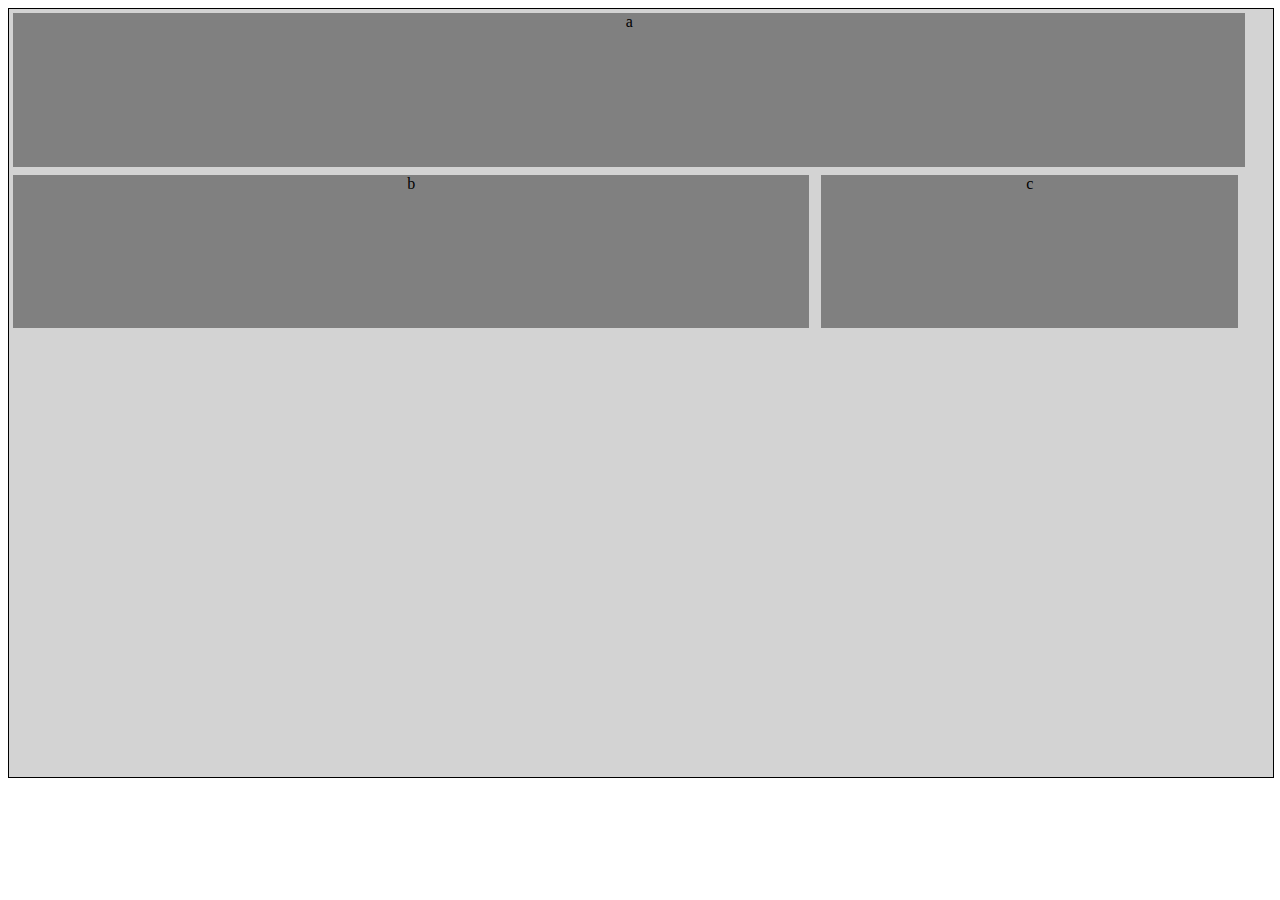
<file: medial-queries1/index.html>
<!DOCTYPE html>
<html lang="en" dir="ltr">
  <head>
    <meta charset="utf-8">
    <title>Media Queries 1</title>
    <link rel="stylesheet" href="main.css">
  </head>
  <body>
    <div class="container">
      <div class="a">a</div>
      <div class="b">b</div>
      <div class="c">c</div>
    </div>
  </body>
</html>
</file>
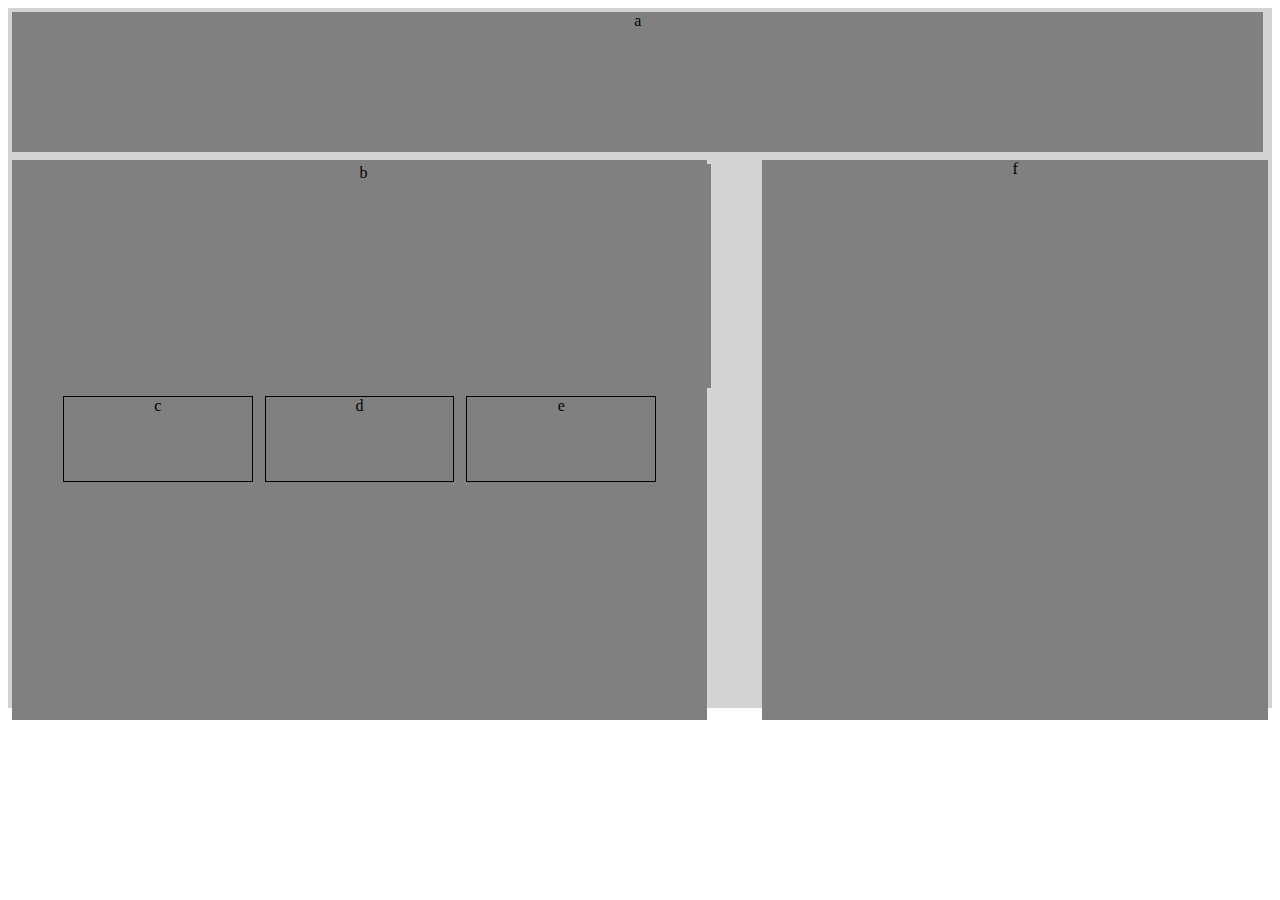
<file: medial-queries2/index.html>
<!DOCTYPE html>
<html lang="en" dir="ltr">
  <head>
    <meta charset="utf-8">
    <title>Media Queries 2</title>
    <link rel="stylesheet" href="main.css">
  </head>
  <body>
    <div class="container1">
      <div class="a">a</div>
      <div class="bcde">
        <div class="b">b</div>
        <div class="c">c</div>
        <div class="d">d</div>
        <div class="e">e</div>
      </div>
      <div class="f">f</div>
    </div>
  </body>
</html>
</file>
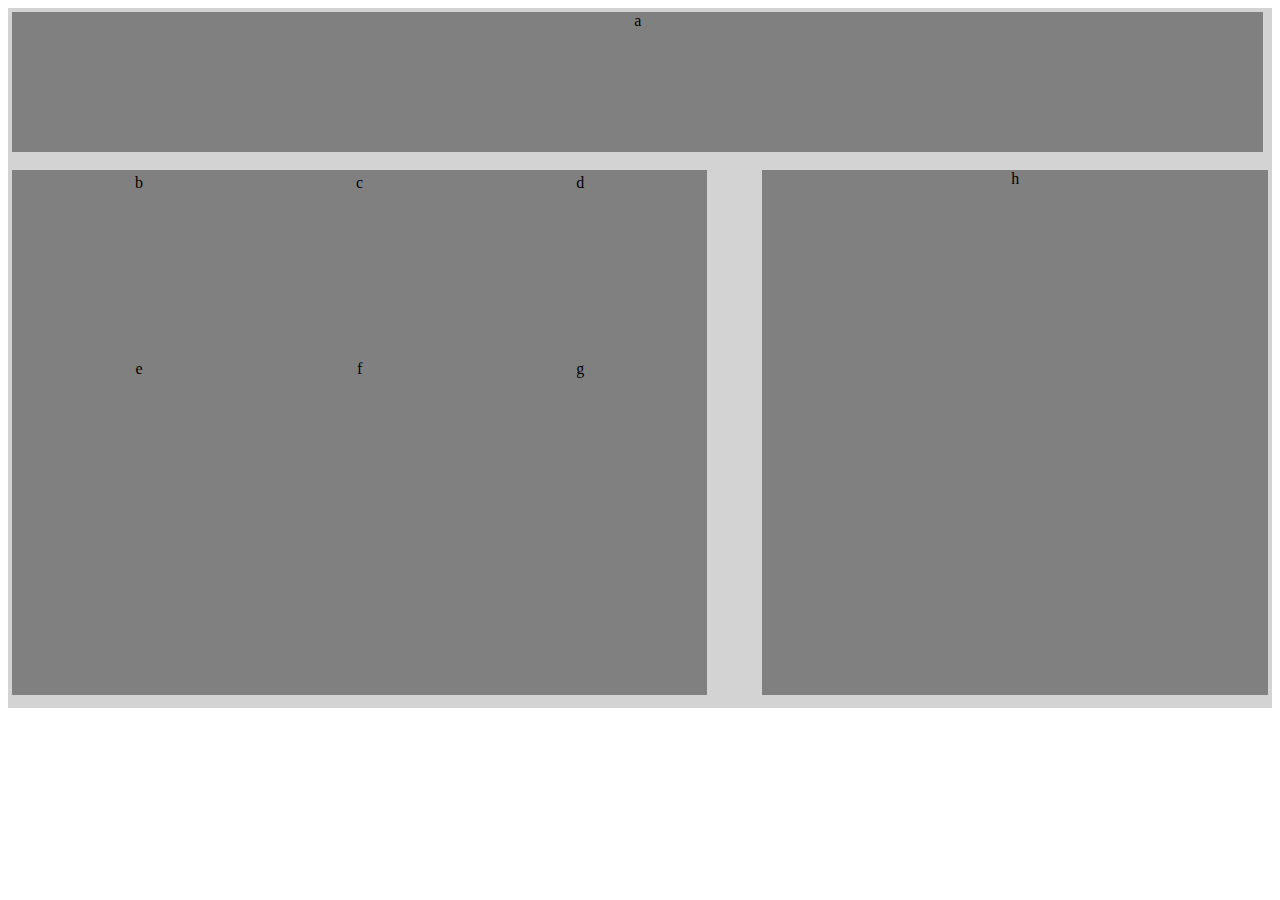
<file: medial-queries3/index.html>
<!DOCTYPE html>
<html lang="en" dir="ltr">
  <head>
    <meta charset="utf-8">
    <title>Media Queries 3</title>
    <link rel="stylesheet" href="main.css">
  </head>
  <body>
    <div class="container">
      <div class="a">a</div>
      <div class="bcdefg">
        <div class="b">b</div>
        <div class="c">c</div>
        <div class="d">d</div>
        <div class="e">e</div>
        <div class="f">f</div>
        <div class="g">g</div>
      </div>
      <div class="h">h</div>
    </div>
  </body>
</html>
</file>
<file: medial-queries1/main.css>
:root {
  --marginv: 8px;
  --marginh: 4px;
  --fontsize: 15;
}


div.container {
  border: 1px solid;
  width: 100%;
  height: 48em;
  background-color: lightgray;
  margin: auto;
}

.a {
  font-size: var(--fontsize);
  border: 3px 3px solid;
  background-color: grey;
  height: 25%;
  margin: var(--marginv);
  text-align: center;
}

.b {
  border: 3px 3px solid;
  background-color: grey;
  height: 45%;
  margin: var(--marginv);
  text-align: center;
}

.c {
  border: 3px 3px solid;
  background-color: grey;
  margin: var(--marginv);
  text-align: center;
  height: 22%;
}

@media(min-width: 600px) {
  .a {
    display: block;
    width: 97.5%;
    border: 3px 3px solid;
    background-color: grey;
    height: 20%;
    margin: var(--marginh);
    text-align: center;
  }
  
  .b {
    display: inline-block;
    border: 3px 3px solid;
    background-color: grey;
    width: 63%;
    height: 20%;
    margin: var(--marginh);
    text-align: center;
  }
  
  .c {
    display: inline-block;
    border: 3px 3px solid;
    background-color: grey;
    margin: var(--marginh);
    text-align: center;
    width: 33%;
    height: 20%;
  }
}
</file>
<file: medial-queries2/main.css>
:root {
  --marginv: 1%;
  --marginh: 4px;
}

div.container1 {
  border: 0.5em 0.5em solid;
  background-color: lightgray;
  align-items: flex-start;
  margin: auto;
  justify-content: space-between;
  display: inline-flex;
  /* flex-direction: row;
  flex-wrap: wrap; */
  flex-flow: row wrap;
  width: 100%;
  height: 700px;
}

.a {
  order: 1;
  border: 3px 3px solid;
  background-color: grey;
  height: 20%;
  width: 99%;
  margin: var(--marginh);
  text-align: center;
  justify-content: center;
}

.bcde {
  order: 2;
  border: 3px 3px solid;
  background-color: grey;
  height: 40%;
  width: 99%;
  margin: var(--marginh);
  text-align: center;
  justify-content: space-between;
  flex-flow: row wrap;
}

.b {
  display: inline-block;
  border: 3px 3px solid;
  background-color: grey;
  height: 40%;
  width: 99%;
  margin: var(--marginh);
  text-align: center;
  justify-content: center;
}

.c {
  display: inline-block;
  border: 1px solid;
  background-color: grey;
  width: 30%;
  height: 15%;
  margin: var(--marginh);
  text-align: center;
  justify-content: center;
}

.d {
  display: inline-block;
  border: 1px solid;
  background-color: grey;
  width: 30%;
  height: 15%;
  margin: var(--marginh);
  text-align: center;
  justify-content: center;
}

.e {
  display: inline-block;
  border: 1px solid;
  background-color: grey;
  width: 30%;
  height: 15%;
  margin: var(--marginh);
  text-align: center;
  justify-content: center;
}

.f {
  order: 6;
  border: 3px 3px solid;
  background-color: grey;
  height: 25%;
  width: 99%;
  margin: var(--marginh);
  text-align: center;
  justify-content: center;
}

@media (min-width: 600px) {
  .a {
    order: 1;
    border: 3px 3px solid;
    background-color: grey;
    height: 20%;
    width: 99%;
    margin: var(--marginh);
    text-align: center;

  }

  .bcde {
    order: 2;
    height: 80%;
    width: 55%;
    border: 3px 3px solid;
    background-color: grey;
    margin: var(--marginh);
    text-align: center;
  }
  
  .b {
    display: inline-block;
    border: 3px 3px solid;
    background-color: grey;
    height: 40%;
    width: 100%;
    margin: var(--marginh);
    text-align: center;
  }
  
  .c {
    display: inline-block;
    border: 1px solid;
    background-color: grey;
    width: 27%;
    height: 15%;
    margin: var(--marginh);
    text-align: center;
  }
  
  .d {
    display: inline-block;
    border: 1px solid;
    background-color: grey;
    width: 27%;
    height: 15%;
    margin: var(--marginh);
    text-align: center;
  }
  
  .e {
    display: inline-block;
    border: 1px solid;
    background-color: grey;
    width: 27%;
    height: 15%;
    margin: var(--marginh);
    text-align: center;
  }
  
  .f {
    order: 3;
    border: 3px 3px solid;
    background-color: grey;
    height: 80%;
    width: 40%;
    margin: var(--marginh);
    text-align: center;
  }
}
</file>
<file: medial-queries3/main.css>
:root{
  --marginh: 4px;
}

div.container {
  border: 0.5em 0.5em solid;
  background-color: lightgrey;
  align-items: flex-start;
  margin: auto;
  justify-content: space-between;
  display: inline-flex;
  flex-flow: row wrap;
  width: 100%;
  height: 700px;
}

.a {
  order: 1;
  border: 3px 3px solid;
  background-color: grey;
  height: 20%;
  width: 99%;
  margin: var(--marginh);
  text-align: center;
  justify-content: center;
}

.bcdefg {
  order: 2;
  border: 3px 3px solid lightgrey;
  background-color: grey;
  height: 40%;
  width: 99%;
  margin: var(--marginh);
  text-align: center;
  justify-content: space-between;
  flex-flow: row wrap;
}

.b, .c, .d, .e, .f, .g {
  display: inline-block;
  border: 3px 3px solid lightgrey;
  background-color: grey;
  height: 40%;
  width: 30%;
  margin: var(--marginh);
  text-align: center;
  justify-content: center;
}

.h {
  order: 3;
  border: 3px 3px solid;
  background-color: grey;
  height: 25%;
  width: 99%;
  margin: var(--marginh);
  text-align: center;
  justify-content: center;
}

@media (min-width: 600px) {
  .a {
    order: 1;
    border: 3px 3px solid;
    background-color: grey;
    height: 20%;
    width: 99%;
    margin: var(--marginh);
    text-align: center;

  }

  .bcdefg {
    order: 2;
    height: 75%;
    width: 55%;
    border: 3px 3px solid;
    background-color: grey;
    margin: var(--marginh);
    text-align: center;
  }
  
  .b, .c, .d, .e, .f, .g {
    display: inline-block;
    border: 3px 3px solid;
    background-color: grey;
    height: 34%;
    width: 30%;
    margin: var(--marginh);
    text-align: center;
  }
  
  .h {
    order: 3;
    border: 3px 3px solid;
    background-color: grey;
    height: 75%;
    width: 40%;
    margin: var(--marginh);
    text-align: center;
  }
}
</file>
